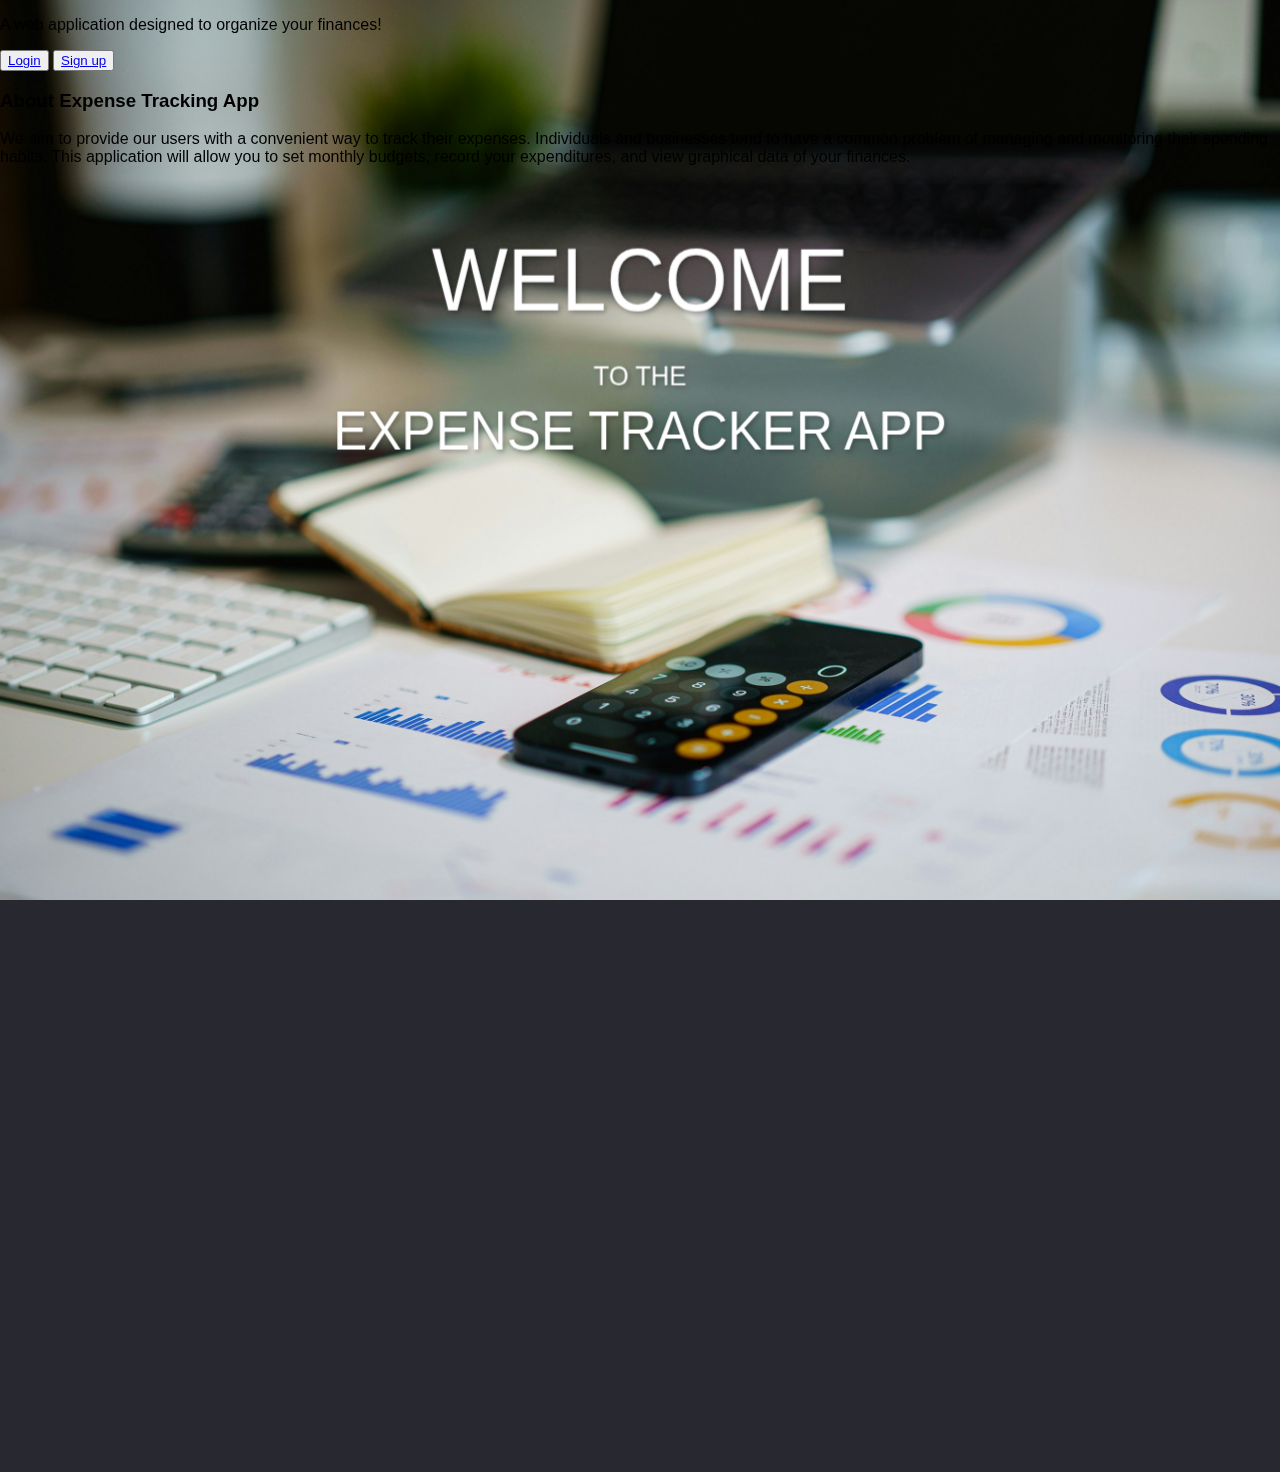
<file: website/html/index.html>
<!DOCTYPE html>
<html lang="en">
<head>
  <meta charset="UTF-8">
  <link rel="stylesheet" href="../static/style.css">
  <title>Home - Expense Tracking App</title>
</head>
<body>
  <div class="index-parallax-section">
    <div class="index-title-text1">WELCOME</div>
    <div class="index-title-text2">TO THE</div>
    <div class="index-title-text3">EXPENSE TRACKER APP</div>
    <p class="text-desc3">A web application designed to organize your finances!</p>
    <button class="login-button"><a href="login.html">Login</a></button>
    <button class="signup-button"><a href="signup.html">Sign up</a></button>
    <h3>About Expense Tracking App</h3>
    <p>We aim to provide our users with a convenient way to track their expenses. Individuals and businesses tend to have a common problem of managing and monitoring their spending habits. This application will allow you to set monthly budgets, record your expenditures, and view graphical data of your finances.</p>
  </div>

  <div class="container" id="indexdescription">
    </div>

</body>
</html>
</file>
<file: website/static/style.css>
html {
    height: 100vh;
    overflow: hidden;
}

body {
    font-family: "Franklin Gothic", sans-serif;
    width: 100vw;
    height: 100vh;
    margin: 0;
    background: rgba(5,5,15,0.86);
    perspective: 1px;
    transform-style: preserve-3d;
    overflow-x: hidden;
    overflow-y: scroll;
}

.index-parallax-section {
    width: 100%;
    min-height: 100vh;
    position: relative;
    transform-style: preserve-3d;
}

.index-parallax-section::before {
    content: "";
    width: 100%;
    height: 100%;
    position: absolute;
    background: url("../images/bgimage1.jpg") top center;
    background-size: cover;
    transform: translateZ(-1px) scale(2.2);
    border-bottom: 10px solid black;
}

.index-title-text1 {
    top: 23%;
    left: 50%;
    position: absolute;
    font-size: 6.3vw;
    color: white;
    text-shadow: 2px 2px 5px rgba(0, 0, 0, 0.3), 5px 5px 70px rgba(255, 255, 255, 0.5);
    transform: scale(1, 1.1) translate(-50%, 10%);
}

.index-title-text2 {
    top: 38%;
    left: 50%;
    position: absolute;
    font-size: 2vw;
    color: white;
    text-shadow: 2px 2px 5px rgba(0, 0, 0, 0.3), 5px 5px 70px rgba(255, 255, 255, 0.5);
    transform: scale(1, 1.1) translate(-50%, 10%);
}

.index-title-text3 {
    top: 42%;
    left: 50%;
    position: absolute;
    font-size: 4vw;
    color: white;
    text-shadow: 2px 2px 5px rgba(0, 0, 0, 0.3), 5px 5px 70px rgba(255, 255, 255, 0.5);
    transform: scale(1, 1.1) translate(-50%, 10%);
}
</file>
